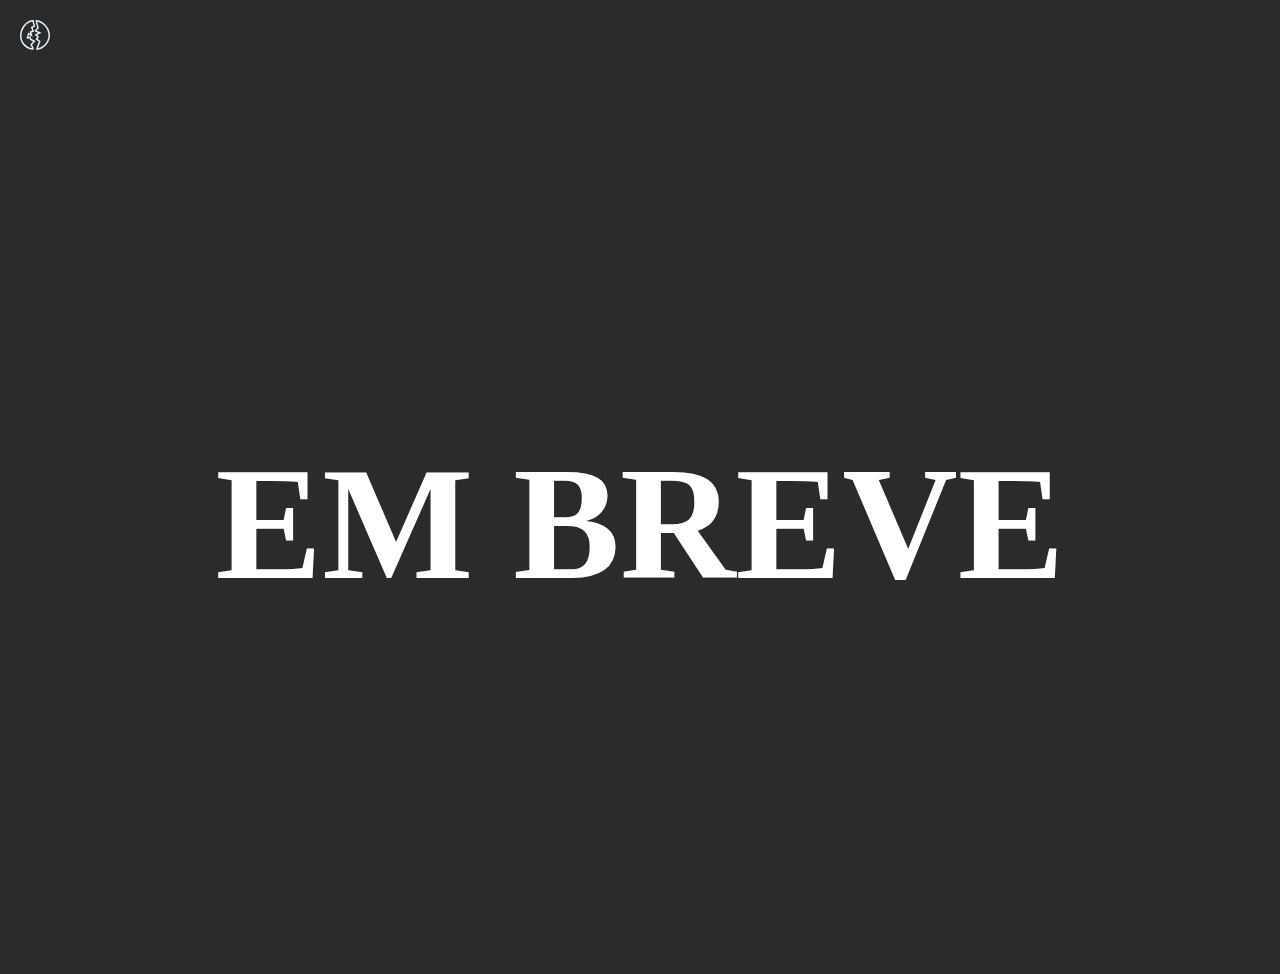
<file: pages/emConstrução.html>
<!DOCTYPE html>
<html lang="en">
<head>
  <meta charset="UTF-8">
  <meta name="viewport" content="width=device-width, initial-scale=1.0">
  <link rel="stylesheet" href="../assets/emConstrucao.css">
  <title>Document</title>
</head>
<body>
  <header class="header">
    <a href="../index.html"><img src="../img/Logo.svg" alt="Logo da serie Crônicas de Oires" class="logo" /></a>
    
  </header>
  <Section>
    <h1>EM BREVE</h1>
    <a href="../index.html"></a>
  </Section>
</body>
</html>
</file>
<file: assets/emConstrucao.css>
@import url("https://fonts.googleapis.com/css2?family=Cinzel+Decorative:wght@400;700;900&family=Cinzel:wght@400;500;600;700&family=Josefin+Sans:wght@400;700&family=Poppins:wght@400;500;600;700&display=swap");

/* Reset CSS */
* {
  margin: 0;
  padding: 0;
}

/* Estilos Globais */
body{
  background-color: #2b2b2b;
  box-sizing: border-box;
  max-height: 100vh;
}

.logo{
  margin: 20px;
}

section{
  display: flex;
  align-items: center;
  justify-content: center;
  font-size: 5rem;
  width: 100vw;
  height: 100vh;
  color: #ffffff;
}
</file>
